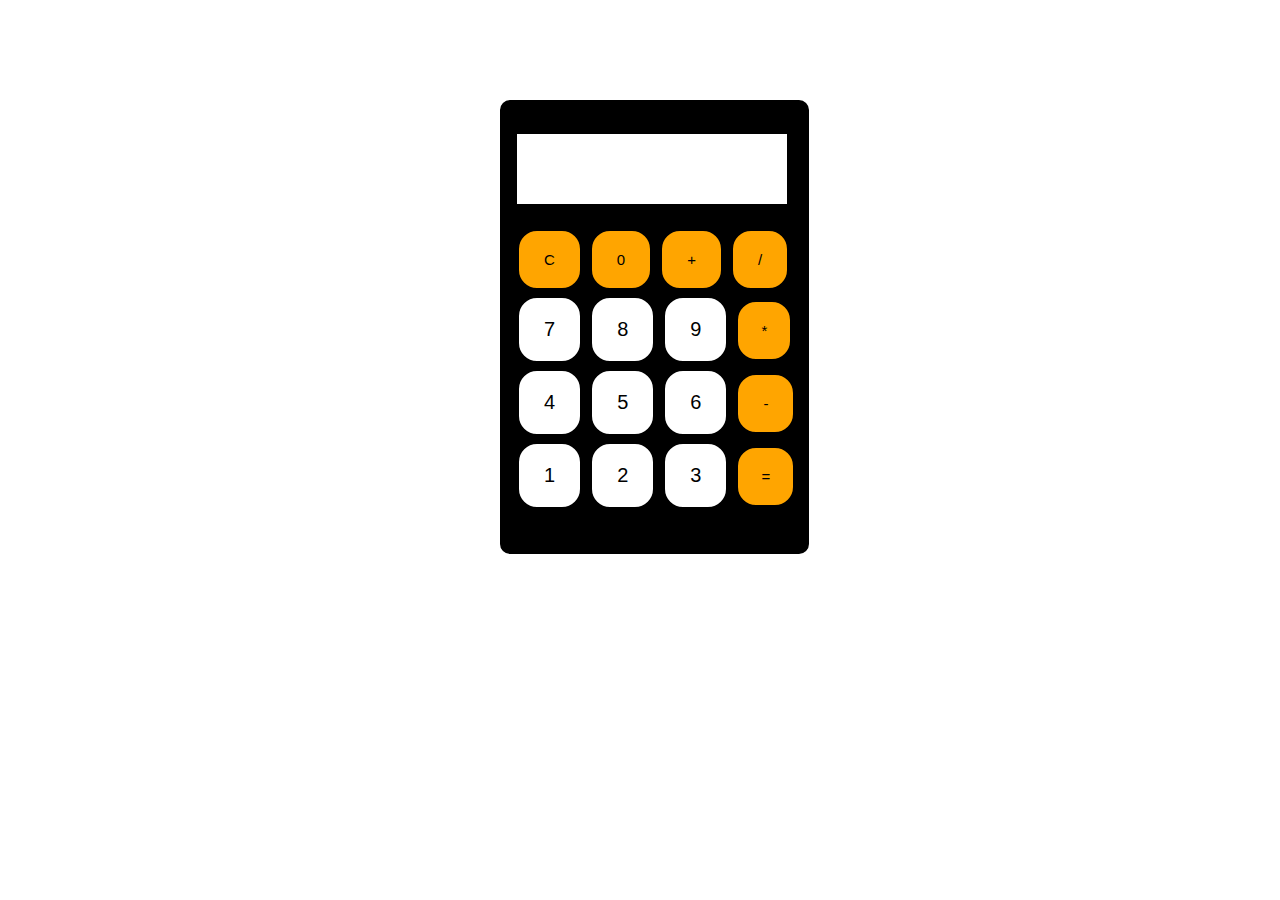
<file: index.html>
<!DOCTYPE html>
<html lang="en">
<head>
    <meta charset="UTF-8">
    <meta name="viewport" content="width=device-width, initial-scale=1.0">
    <title>Calculator</title>
    <link rel="stylesheet" href="style.css">
</head>
<body>
    <div class="calculator">
        <div class="row">
        <input class="screen" type="text">
        </div>
        <div class="row">
            <button class="btn1" >C</button>
            <button class="btn1">0</button>
            <button class="btn1" >+</button>
            <button class="btn1">/</button>
        </div>
        <div class="row">
            <button class="btn">7</button>
            <button class="btn">8</button>
            <button class="btn">9</button>
            <button class="btn1"style="padding: 20px 23px;" >*</button>
        </div>
        <div class="row">
            <button class="btn">4</button>
            <button class="btn">5</button>
            <button class="btn">6</button>
            <button class="btn1">-</button>
        </div>
        <div class="row">
            <button class="btn">1</button>
            <button class="btn">2</button>
            <button class="btn">3</button>
            <button class="btn1" style="padding: 20px 23px;" >=</button>
        </div>
    </div>
    <script src="script.js"></script>
</body>
</html>
</file>
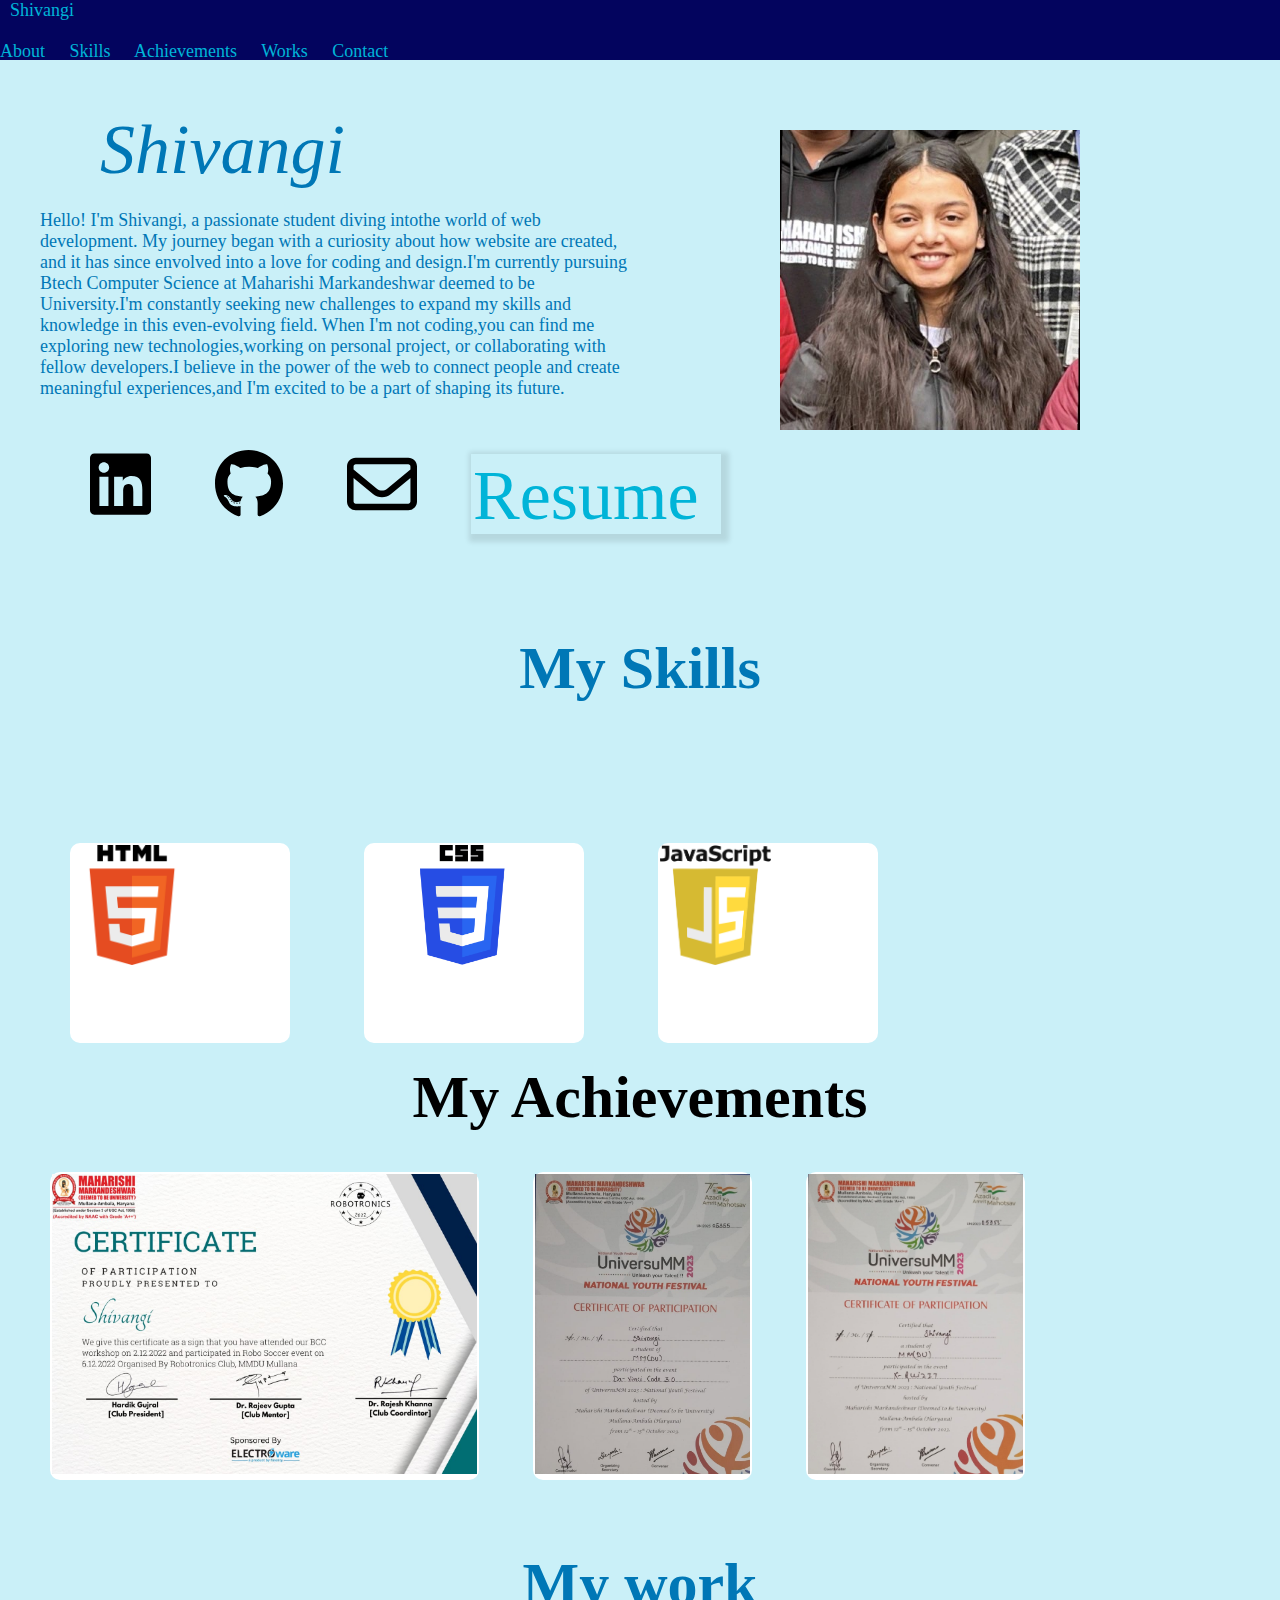
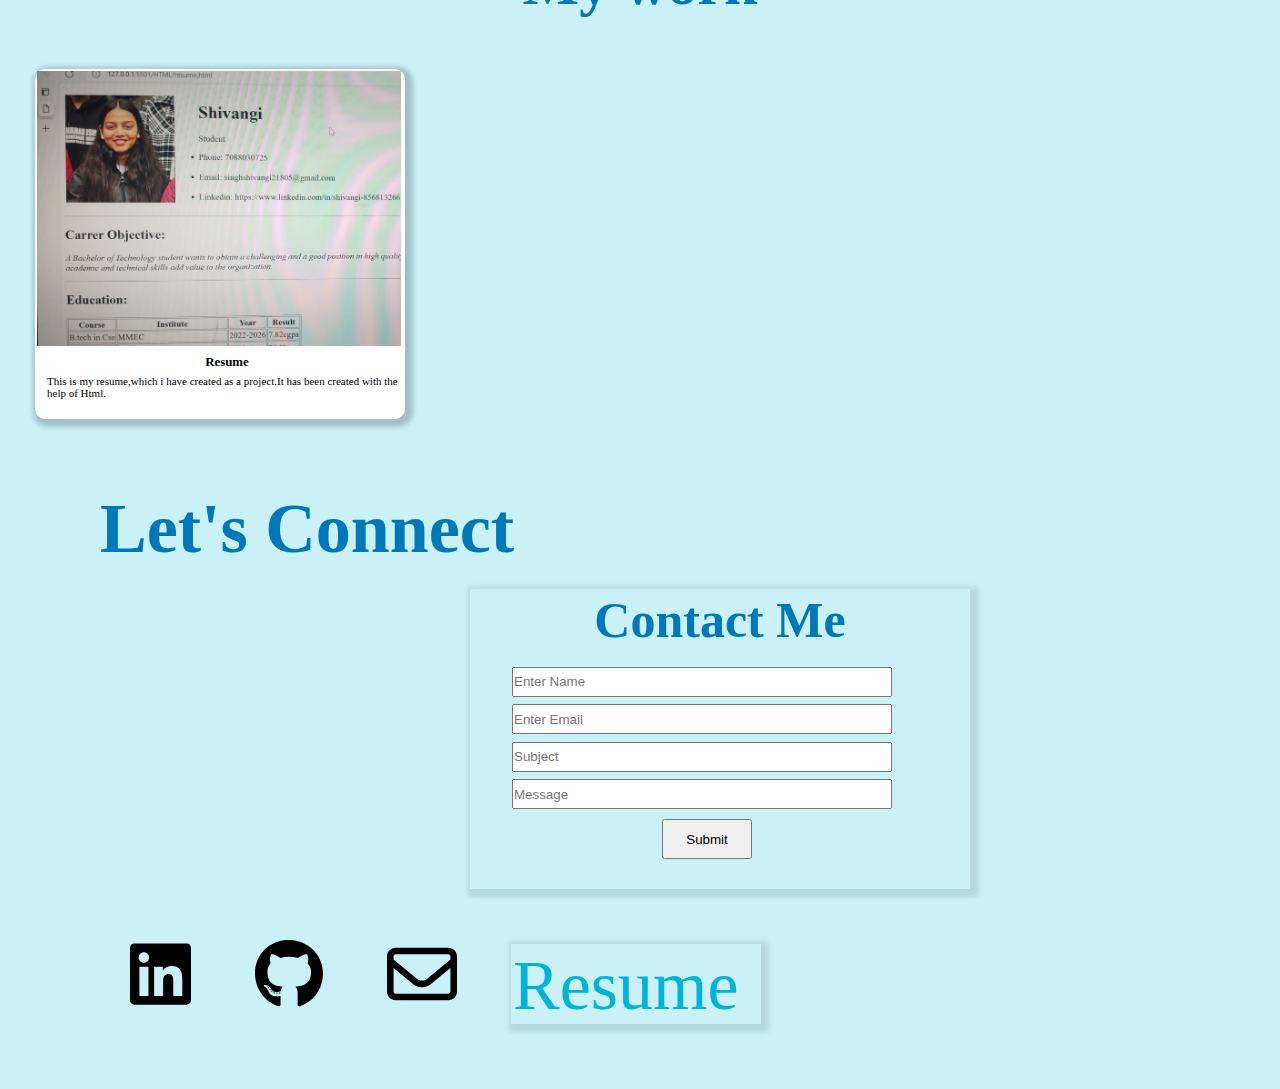
<file: Task 1.html/portfolio.html>
<!DOCTYPE html>
<html lang="en">
<head>
    <meta charset="UTF-8">
    <meta name="viewport" content="width=device-width, initial-scale=1.0">
    <title>Portfolio Website</title>
    <link rel="stylesheet" href="portfolio.css">
</head>
<body>
    <nav class="nav1">
        <a class="name"  href="/portfolio.html">Shivangi</a> 
        <div class="nav2">
            <a href="#about">About</a>
            <a href="#skills">Skills</a>
            <a href="#Achieve">Achievements</a>
            <a href="#work">Works</a>
            <a href="#con">Contact</a>
        </div> 
    </nav>
    <div class="main" id="about">
        <img class="pic" src="./me1.jpeg" alt=""  width="300px">
        <div class="fullname">
            <i>Shivangi</i>
        </div>
        <div class="about">Hello! I'm Shivangi, a passionate student diving intothe world of web development.
            My journey began with a curiosity about how website are created, and it has since envolved into a 
            love for coding and design.I'm currently pursuing Btech Computer Science at Maharishi Markandeshwar
            deemed to be University.I'm constantly seeking new challenges to expand my skills and knowledge in this
            even-evolving field. When I'm not coding,you can find me exploring new technologies,working on personal
            project, or collaborating with fellow developers.I believe in the power of the web to connect people and
            create meaningful experiences,and I'm excited to be a part of shaping its future.
        </div>
        <div class="link">
            <a id="a1" href="https://www.linkedin.com/in/shivangi-856813266/" target="main"> <img src="./linkedin.svg" alt="Linkedin" height="70px"></a>
            <a id="a2" href="https://github.com/Shivangi1223" target="main"> <img src="./github.svg" alt="Github" height="70px"></a>
            <a id="a3" href="https://singhshivangi21805@gmail.com" target="main"> <img src="./envelope-regular.svg" alt="Email" height="70px"></a>
            <a id="a4"  class="resume" href="Resume.pdf" oneclick="windows.open(this.href,'blank'); return false;" download>Resume</a>
        
        </div>
    
        <div class="skill" id="skills">
            <h1> <center>My Skills</center></h1>
        </div>
        </div> 
        <div class="skill" id="skills">
            <div class="skilling">
                <div class="img"><img src="./Html.jpeg" height="120px"></div>
                <div class="img"><img src="./Css.jpeg" height="120px"></div>
                    <div class="img"><img src="./javascript.jpeg" height="120px"></div>
                        
            </div>
        </div> 
        <div class="achievemant" id="achieve">
            <h1><center>My Achievements</center></h1>
            <div class="certificate">
                <div class="c1"><img src="./certificate1.jpeg.jpg"  height="300px"></div>
                <div class="c2"><img src="./certificate2.jpeg.jpg" height="300px"></div>
                <div class="c3"><img src="./certificate3.jpeg.jpg" height="300px"></div>
            </div>
        </div>
        <div class="work" id="works">
            <h1><center>My work</center></h1>
            <div class="w1">
                <div class="i"><a href="https://github.com/Shivangi1223/HTML.git" target="main"><img src="./screenshotforpro.jpg" height="275px"></a></div>
                <div class="p"><h3><center><b>Resume</b></center></h3>This is my resume,which i have created as a project.It has been created with the help of Html.</div>

            </div>
        </div>
        <div class="contact" id="con">
            <h1 class="con1">Let's Connect</h1>
            <div class="form">
                <h2 style="font-size: 50px;"><center><b>Contact Me</b></center></h2>

                <form>
                    <input type="text" placeholder="Enter Name">
                    <input type="email" placeholder="Enter Email">
                    <input type="text" placeholder="Subject">
                    <input type="text" placeholder="Message" row="7" col="5">
                    <button>Submit</button>

                </form>
            </div>
            <div class="link2">
                <a id="a1" href="https://www.linkedin.com/in/shivangi-856813266/" target="main"> <img src="./linkedin.svg" alt="Linkedin" height="70px"></a>
            <a id="a2" href="https://github.com/Shivangi1223" target="main"> <img src="./github.svg" alt="Github" height="70px"></a>
            <a id="a3" href="https://singhshivangi21805@gmail.com" target="main"> <img src="./envelope-regular.svg" alt="Email" height="70px"></a>
            
            </div>
            <div class="resume">
                <a href="Resume.pdf"  oneclick="windows.open(this.href,'blank'); return false;" download>Resume</a>
                         
            </div>
        </div>
          
</body>
</html>
</file>
<file: style.css>
*{
    margin: 0;
    padding: 0;
}

.calculator{
    border: 2px solid black;
    border-radius: 10px;
    height: 450px;
    width: 305px;
    margin-left: 500px;
    margin-top: 100px;
    background-color: black;
}
.row{
    margin-left: 13px;
}
.btn{
    padding: 20px 25px;
    margin: 3px 2px;
    border: 2px solid black;
    border-radius: 20px;
    background-color: white;
    font-weight: 500px;
    font-size: 20px;
}
.screen{
    width: 270px;
    height: 70px;
    margin-bottom: 20px;
    border: 2px solid black;
    margin-top: 30px;
    font-size: 30px;
}
.btn1{
    padding: 20px 25px;
    margin: 3px 2px;
    border: 2px solid black;
    border-radius: 20px;
    background-color: orange;
    font-weight: 500px; 
    font-size: 15px;
}
</file>
<file: Task 1.html/portfolio.css>
*{
    margin:0;
    padding:0;
    box-sizing:border-box;
}
body{
    /*background-color: rgb(233,196,106);*/
    background-color:rgb(202,240,248);
}
nav{
    background-color:rgb(3,4,94);
    height:60px;
    font-size:18px;
}
a{
    color:rgb(0,180,216);
    margin-right:20px;
    text-decoration:none;


}
.nav2{
    display:inline-block;
    margin-top: 20px;
}
.name{
    margin-right:800px;
    margin-left:10px;
    font-size:18px;
}

.fullname{
    display:inline-block;
    height:100px;
    color:rgb(0,119,182);
    font-size:70px;
    font-weight:300px;
    margin-left:100px;
    margin-top:50px;
}
.about{
    color:rgb(0,119,182);
    font-size:18px;
    width:600px;
    margin-left:40px;
}
.pic{
    float:right;
    margin-right:200px;
    margin-top:70px;
}
.link{
    margin-left:90px;
    margin-top:50px;
    display:inline-block;
    }


#a1{
    margin-right:60px;
    align-items:center;
}
#a2{
    margin-right:60px;
    align-items:center;
}
.skill{
    margin-top: 100px;
    color:rgb(0,119,182);
}
h1{
    font-size: 60px;
}
.skillimg{
    background-color:rgb(0,180,216);
    height:550px;
    width:950px;
    margin-left:200px;
    margin-top:50px;
    border:2px solid transparent;
    box-shadow:3px 3px 5px 5px rgba(1,1,1,0.1);
    border-radius:5px;
}
.img{
    display:inline-block;
    height:200px;
    width:220px;
    border:2px solid transparent;
    border-radius:10px;
    margin-left:70px;
    margin-bottom:20px;
    margin-top:40px;
    background-color:white;
}
.img:hover{
    height:210px;
    width:230px;
    box-shadow: 3px 3px 5px 5px rgba(1,1,1,0.2);
}
.achievement{
    margin-top:200px;
    color:rgb(0,119,182);
    border:2px solod transparent;
}
.c1{
    display:inline-block;
    border:2px solid transparent;
    border-radius:10px;
    margin-left:50px;
    margin-bottom:20px;
    margin-top:40px;
    background-color:white;
}
.c2{
    display:inline-block;
    border:2px solid transparent;
    border-radius:10px;
     margin-left:50px;
    margin-bottom:20px;
    margin-top:40px;
    background-color:white;
}
.c3{
    display:inline-block;
    border:2px solid transparent;
    border-radius:10px;
     margin-left:50px;
    margin-bottom:20px;
    margin-top:40px;
    background-color:white;

}


.work{
    margin-top:50px;
    color:rgb(0,119,182);
}
.w1{
    margin-top:50px;
    display:inline-block;
    height:350px;
    width:370px;
    border:2px solid transparent;
    border-radius:10px;
    background-color:white;
    margin-right:30px;
    margin-left:35px;
    box-shadow: 3px 3px 5px 5px rgba(1,1,1,0.2);
}
.p{
    margin-top:5px;
    margin-left:10px;
    height:50px;
    width:360px;
    font-size:11px;
    color:black;
}
.w1:hover{
    height:360px;
    width:380px;
    box-shadow: 3px 3px 5px 5px rgba(1,1,1,0.2);
}
h3{
    margin-bottom: 5px;
}
.contact{
    margin-top: 70px;
    margin-left: 100px;
    height: 600px;
    /* color:rgb(42, 157, 143);  */
    color:rgb(0, 119, 182);
}
.con1{
    font-size: 70px;
}
.form{
    margin-left: 370px;
    margin-top: 20px;
    height: 300px;
    width: 500px;
    border: 2px solid transparent;
   font-size: 20px;
   box-shadow: 3px 3px 5px 5px rgba(1, 1, 1, 0.1);
}
form{
    padding: 40px;
    padding-top: 10px;
    font-size: 30px;
}
input{
    height: 30px;
    width: 380px;
    color: black;
}
button{
    margin-left: 150px;
    height: 40px;
    width: 90px;
    margin-top: 10px;   
}
.link2{
    margin-left: 30px;
    margin-top: 50px;
    display: inline-block;
}
.resume{
    height: 80px;
        width:250px;
        border: 2px solid transparent;
        box-shadow: 3px 3px 5px 5px rgba(1, 1, 1, 0.1);
        display:inline-block;
        font-size: 70px;
        margin-left: 30px;
}
</file>
